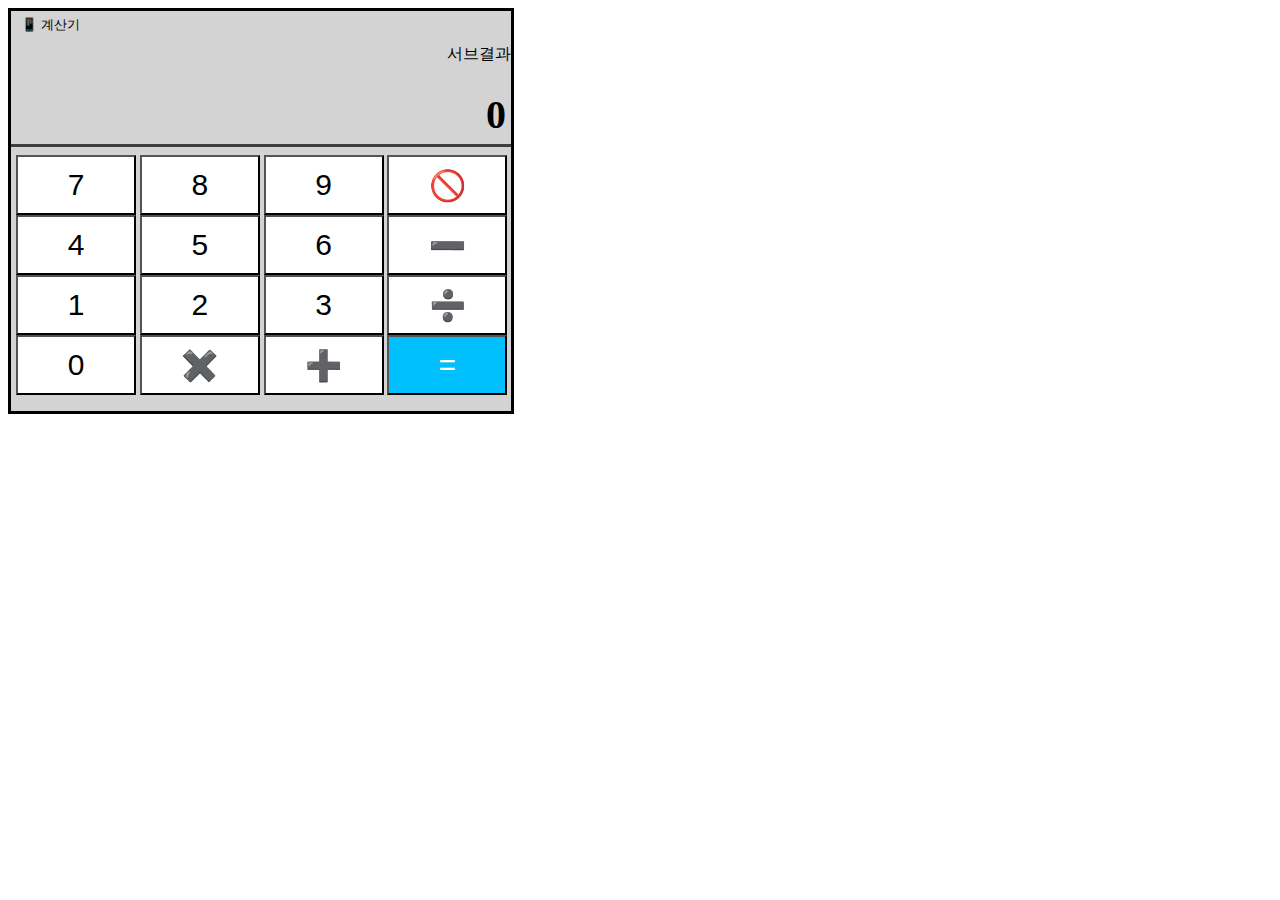
<file: index.html>
<!DOCTYPE html>
<html lang="en">
<head>
    <meta charset="UTF-8">
    <title>계산기</title>
    <link href="css/index.css" rel="stylesheet">
    <script src="js/calculator.js"></script>
</head>
<body>
<div class="calculator">
    <div class="header">📱 계산기</div>
    <div class="result-show">
        <div id="sub-result">서브결과</div>
        <div id="mainResult">0</div>
    </div>
    <div class="menu">
        <div class="menu-1">
            <button onclick="showValue(7)">7</button>
            <button onclick="showValue(4)">4</button>
            <button onclick="showValue(1)">1</button>
            <button onclick="showValue(0)">0</button>
        </div>
        <div class="menu-2">
            <button onclick="showValue(8)">8</button>
            <button onclick="showValue(5)">5</button>
            <button onclick="showValue(2)">2</button>
            <button>✖️</button>
        </div>
        <div class="menu-3">
            <button onclick="showValue(9)">9</button>
            <button onclick="showValue(6)">6</button>
            <button onclick="showValue(3)">3</button>
            <button onclick="addToSubResult('+')">➕</button>
        </div>
        <div class="menu-4">
            <button onclick="resetValue()">🚫</button>
            <button>➖</button>
            <button>➗</button>
            <button onclick="calculateResult()" style="background-color: deepskyblue; color: white">=</button>
        </div>
    </div>
</div>
</body>
</html>
</file>
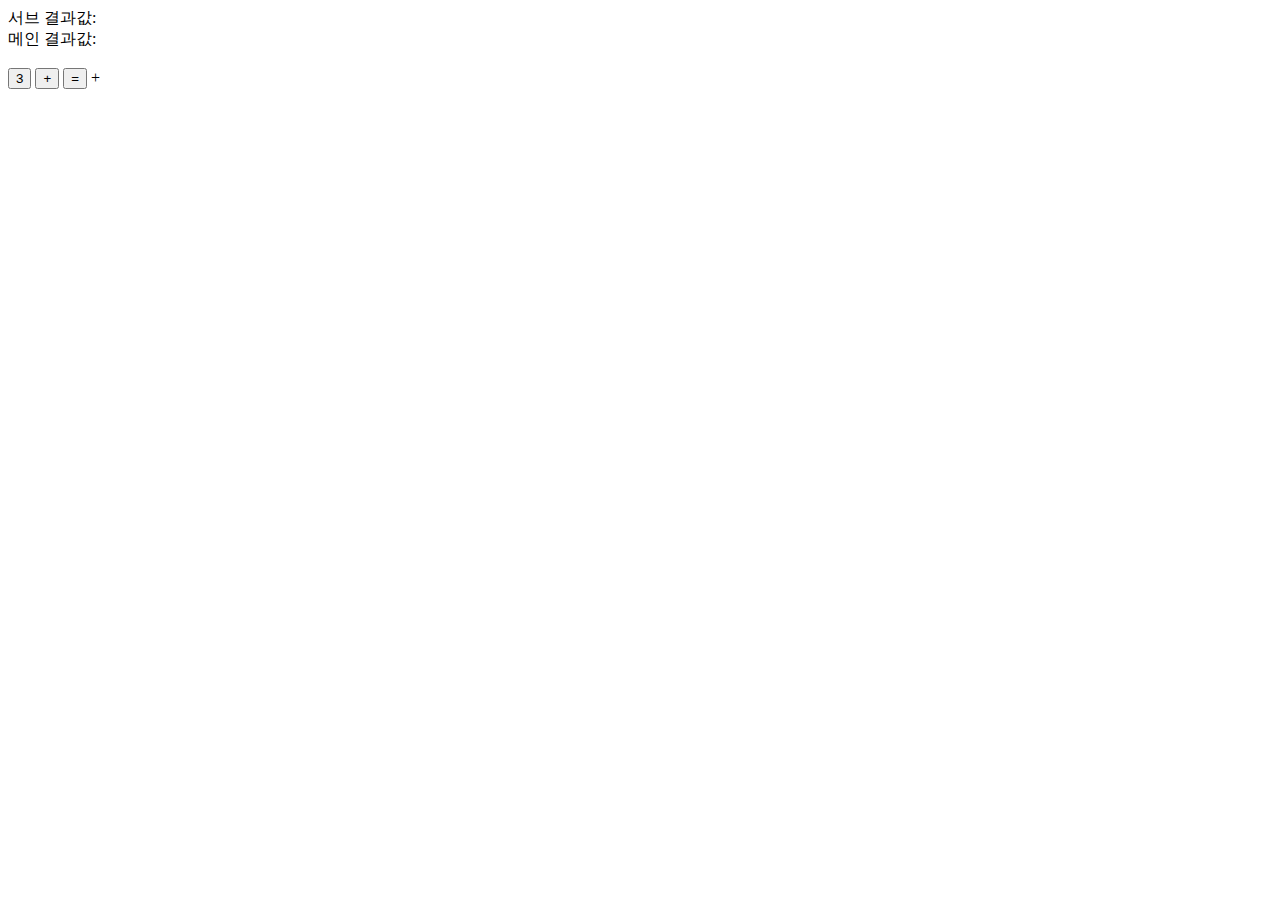
<file: test.html>
<!DOCTYPE html>
<html lang="en">
<head>
    <meta charset="UTF-8">
    <meta name="viewport" content="width=device-width, initial-scale=1.0">
    <title>계산기</title>
</head>
<body>
<div id="subResult">서브 결과값: </div>
<div id="mainResult">메인 결과값: </div>
<br>
<button onclick="addToResult(3)">3</button>
<button onclick="addToSubResult('+')">+</button>
<button onclick="calculateResult()">=</button>

<script>
    var subResult = '';
    var mainResult = 0;

    function addToResult(value) {
        mainResult = value;
        document.getElementById("mainResult").textContent = "메인 결과값: " + mainResult;
    }

    function addToSubResult(operator) {
        subResult += mainResult + operator;
        document.getElementById("subResult").textContent = "서브 결과값: " + subResult;
    }

    function calculateResult() {
        mainResult = eval(subResult + mainResult); // 서브 결과값과 메인 결과값을 계산하여 메인 결과값에 할당
        document.getElementById("mainResult").textContent = "메인 결과값: " + mainResult;
        subResult = ''; // 서브 결과값 초기화
        document.getElementById("subResult").textContent = "서브 결과값: ";
    }
</script>
</body>
</html>
+
</file>
<file: css/index.css>
.calculator {
    width: 500px;
    height: 400px;
    border: 3px solid black;
    background-color: lightgray;
}

.header{
    margin: 5px 0 10px 10px ;
    font-size: smaller;
}


.result-show {
    width: auto;
    height: 100px;
    position: relative;
    border-bottom: 3px rgba(0, 0, 0, 0.7) solid;

}

#sub-result{
    text-align: right;

}

#mainResult{
    width: auto;
    height: 80px;
    text-align: right;
    line-height: 100px;
    margin-right: 5px;
    font-size: 40px;
    font-weight: bold;
}


.menu{
    align-items: center;
    display: flex;
    justify-items: center;
    margin-top: 8px;
    margin-left: 5px;
}

.menu button{
    width: 120px;
    height: 60px;
    font-size: 30px;
    background-color: white;
}
</file>
